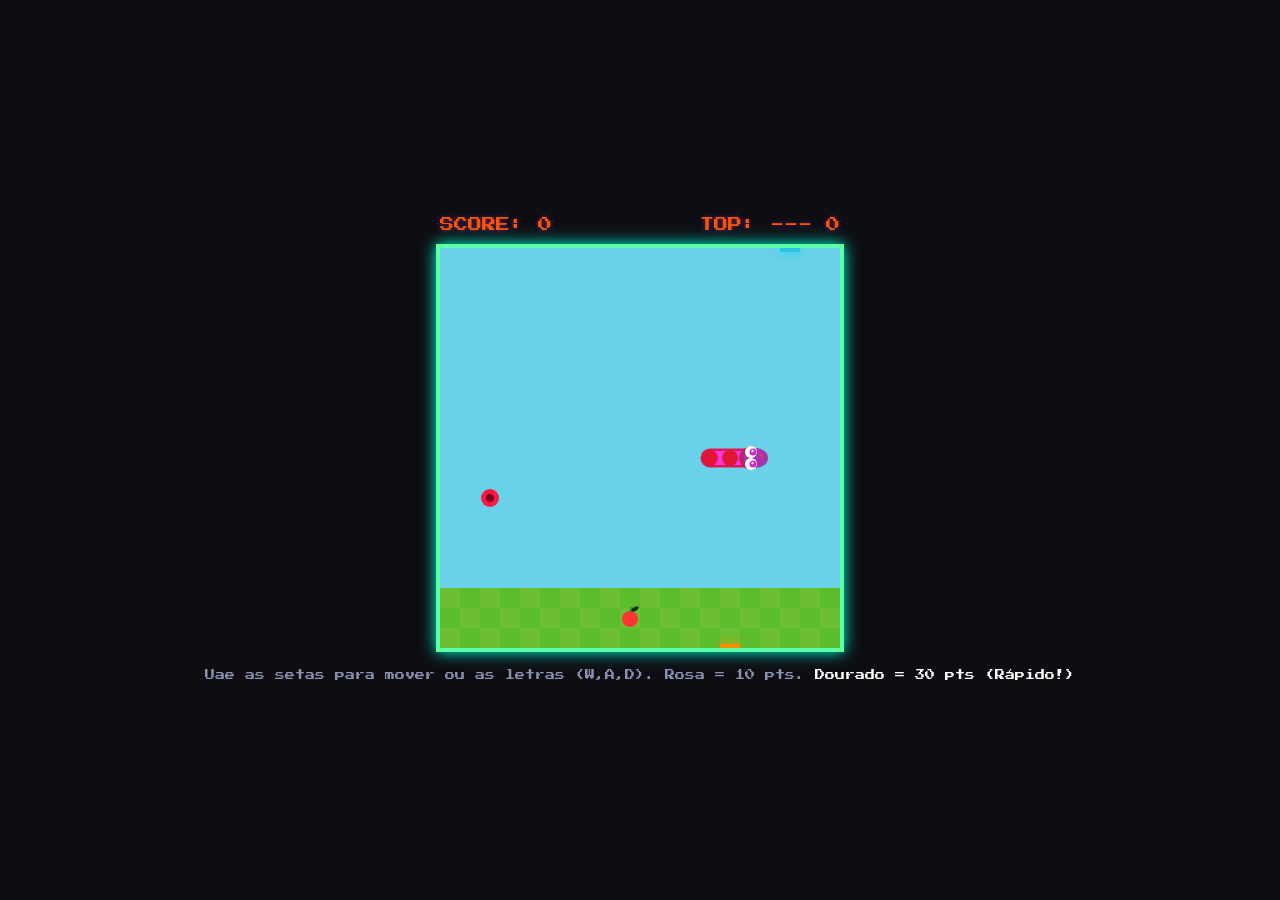
<file: snake-game/index.html>
<!DOCTYPE html>
<html lang="pt-BR">
<head>
    <meta charset="UTF-8">
    <meta name="viewport" content="width=device-width, initial-scale=1.0">
    <title>SnakeSSSSSSSSSSSS</title>
    <link rel="stylesheet" href="style.css">
    <link href="https://fonts.googleapis.com/css2?family=Press+Start+2P&display=swap" rel="stylesheet">
</head>
<body>
    <div id="game-container">
        <div id="ui-header">
            <div id="score-display">SCORE: <span id="score">0</span></div>
            <div id="high-score-display">TOP: <span id="high-score-initials">---</span> <span id="high-score">0</span></div>
        </div>
        
        <canvas id="game" width="400" height="400"></canvas>
        
        <div id="instructions">
            Uae as setas para mover ou as letras (W,A,D).
            Rosa = 10 pts. <span style="color:#ffffff;">
                Dourado = 30 pts (Rápido!)</span>
        </div>
    </div>

    <script src="script.js"></script>
</body>
</html>
</file>
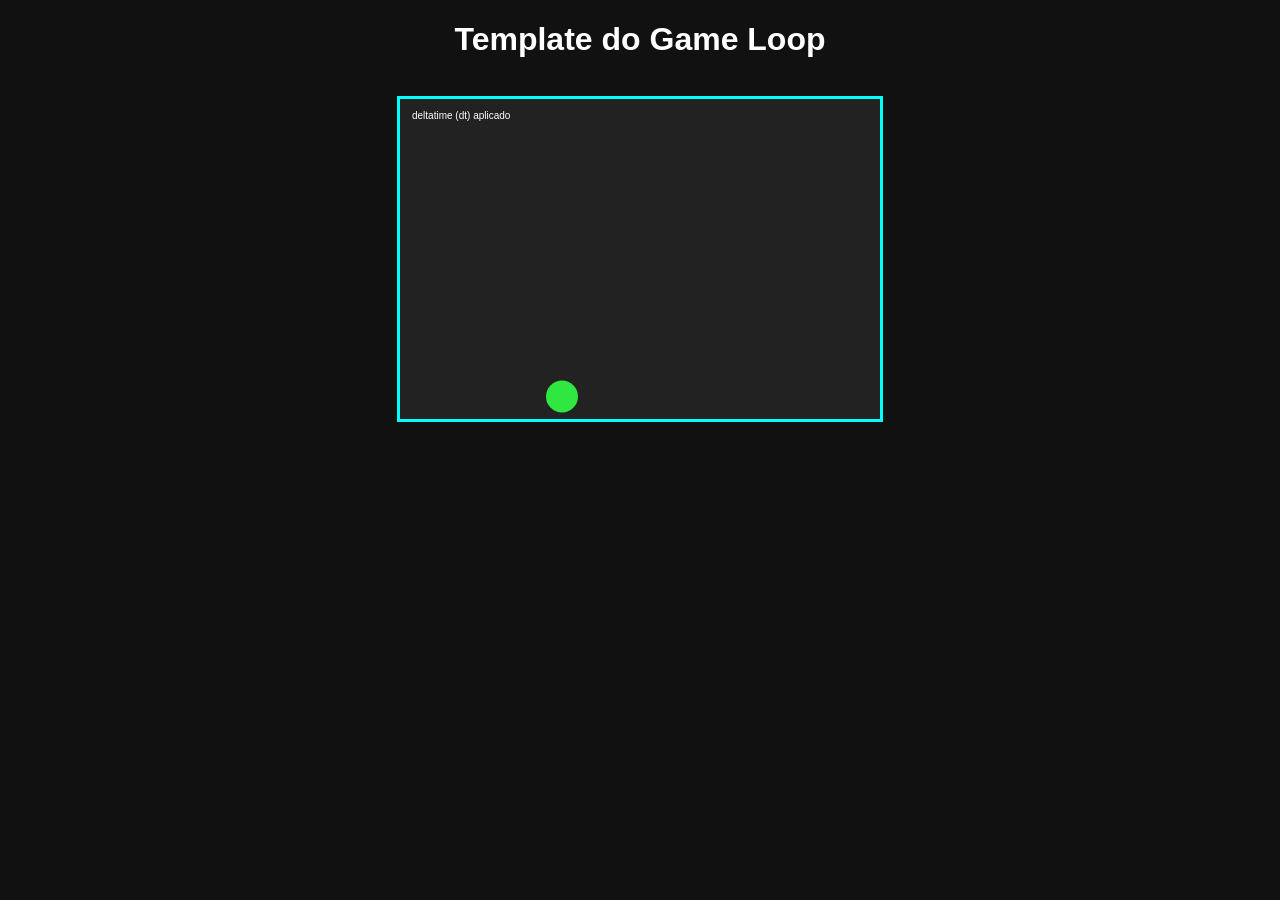
<file: game-loop-base/game-loop-base.html>
<!DOCTYPE html>
<html lang="pt-BR">
<head>
    <meta charset="UTF-8">
    <meta name="viewport" content="width=device-width, initial-scale=1.0">
    <title>Game Loop Template</title>
    <link rel="stylesheet" href="./style.css">
</head>
<body>
    <h1>Template do Game Loop</h1>
    <canvas id="game" width="480" height="320"></canvas>
    <script src="script.js"></script>
</body>
</html>
</file>
<file: snake-game/style.css>
body {
    margin: 0;
    background-color: #0d0d12;
    color: #fff;
    font-family: 'Press Start 2P', cursive;
    display: flex;
    justify-content: center;
    align-items: center;
    height: 100vh;
}

#game-container {
    display: flex;
    flex-direction: column;
    align-items: center;
}

#ui-header {
    width: 400px;
    display: flex;
    justify-content: space-between;
    margin-bottom: 12px;
    color: #ff5100;
    font-size: 14px;
    text-shadow: 0 0 5px #572b78;
}

canvas {
    background-color: #111424;
    border: 4px solid #5dffa6;
    box-shadow: 0 0 15px #00ffd5;
}

#instructions {
    margin-top: 16px;
    font-size: 10px;
    color: #8892b0;
    text-align: center;
    line-height: 1.5;
}
</file>
<file: game-loop-base/style.css>
body{
    margin: 0;
    background-color: #111 ;
    color: #fff;
    font-family: Arial, Helvetica, sans-serif;
    text-align: center;
}
canvas{
    background-color: #222;
    border: 3px solid cyan;
    margin-top: 16px;
}
</file>
